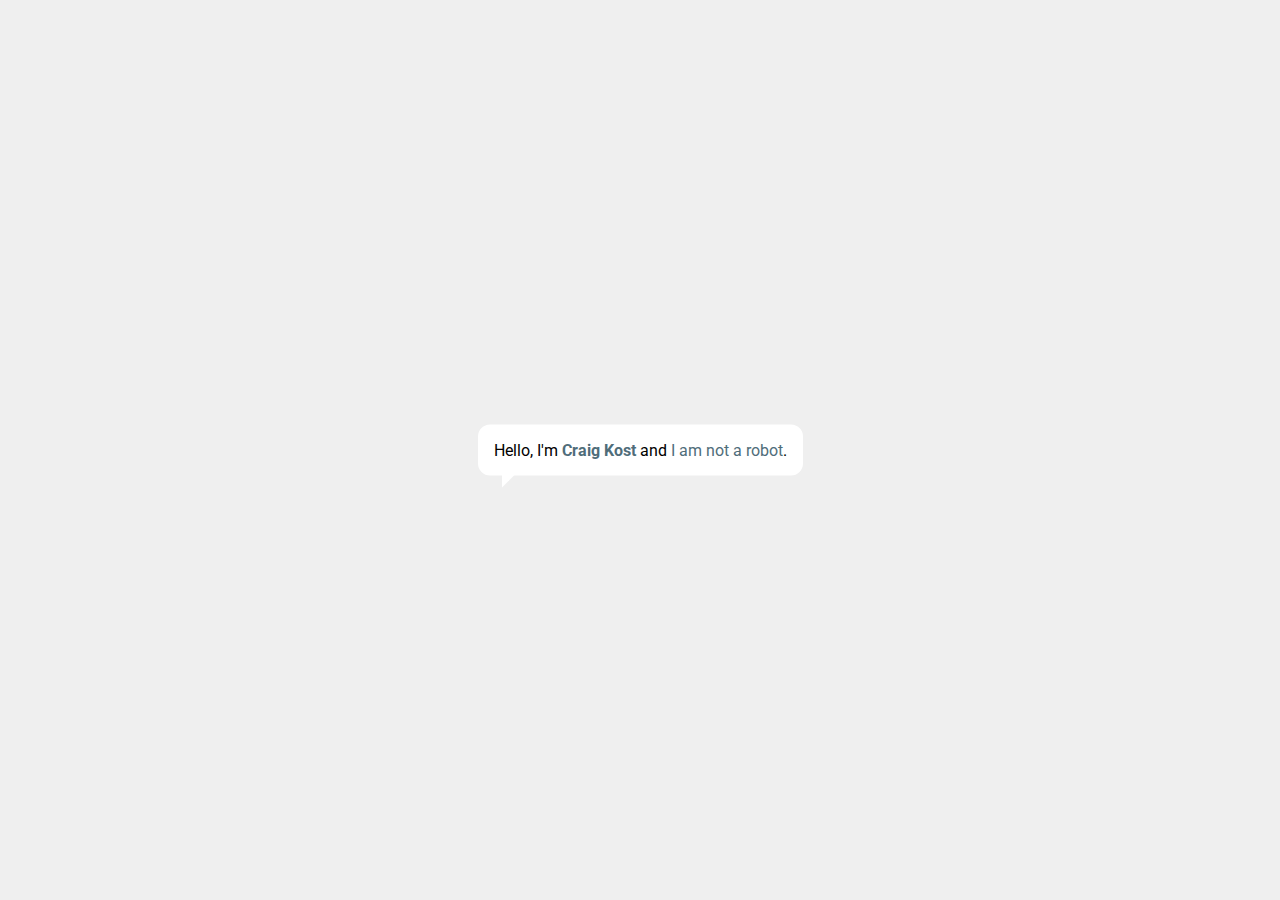
<file: index.html>
<!DOCTYPE html>
<html lang="en">

<head>
  <meta charset="utf-8">
  <title>Craig Kost - a person</title>
  <link rel="preconnect" href="https://fonts.googleapis.com">
  <link rel="preconnect" href="https://fonts.gstatic.com" crossorigin>
  <link href="https://fonts.googleapis.com/css2?family=Roboto&display=swap" rel="stylesheet">
  <link rel="stylesheet" href="/style.css">
</head>

<body>
  <div class="content">
    <div class="chat-bubble vertical-center">
      Hello, I'm <strong>Craig Kost</strong> and <em>I am not a robot</em>.
    </div>
  </div>
</body>

</html>
</file>
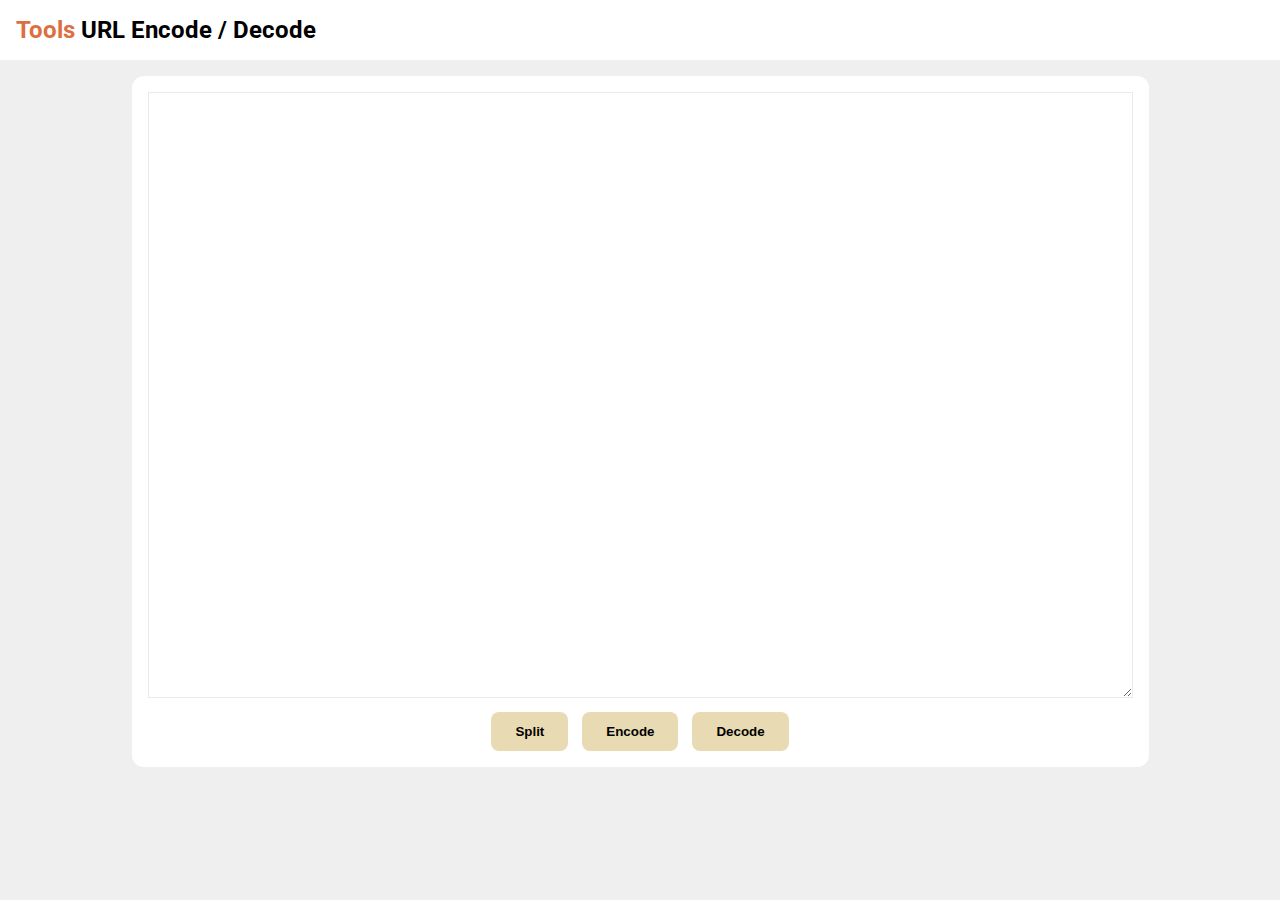
<file: tools/urlcodec.html>
<!DOCTYPE html>
<html lang="en">

<head>
  <meta charset="UTF-8">
  <title>URL Encoder/Decoder</title>
  <link rel="preconnect" href="https://fonts.googleapis.com">
  <link rel="preconnect" href="https://fonts.gstatic.com" crossorigin>
  <link href="https://fonts.googleapis.com/css2?family=Roboto&display=swap" rel="stylesheet">
  <link rel="stylesheet" href="/style.css">
</head>

<body>

  <div class="header">
    <h1><span class="prefix">Tools</span> URL Encode / Decode</h1>
  </div>

  <div class="content">
    <div class="container center">
      <textarea id="text-input" class="input" rows="40" cols="120"></textarea>
      <div class="controls">
        <button onclick="split()" class="button" title="Split text into lines for each ? and &">Split</button>
        <button onclick="encode()" class="button" title="Encode text">Encode</button>
        <button onclick="decode()" class="button" title="Decode test">Decode</button>
      </div>
    </div>
  </div>

  <script>
    function replaceTextInput(transform) {
      const input = document.getElementById('text-input');
      input.value = transform(input.value);
    }

    function split() {
      replaceTextInput((input) => {
        return input.replaceAll(/(\?|&)/g, '\n');
      });
    }

    function encode() {
      replaceTextInput(encodeURIComponent);
    }

    function decode() {
      replaceTextInput(decodeURIComponent);
    }
  </script>
</body>

</html>
</file>
<file: style.css>
:root {
  --bg-color-1: #efefef;
  --bg-color-2: #ffffff;
  --fg-color-1: #000000;
  --fg-color-2: #eaeaea;
  --fg-color-3: #4f6d7a;
  --fg-color-4: #dd6e42;
  --btn-bg-color: #e8dab2;
  --btn-bg-color-hover: #c0d6df;
}

html {
  background-color: var(--bg-color-1);
  color: var(--fg-color-1);
  font-family: "Roboto", sans-serif;
}

body {
  height: 100%;
  margin: 0;
}

.header {
  align-self: stretch;
  margin: 0;
  padding: 16px;
  background-color: var(--bg-color-2);

  & h1 {
    margin: 0;
    font-size: 150%;
  }

  & .prefix {
    color: var(--fg-color-4);
  }
}

.content {
  display: flex;
  justify-content: center;
}

.container {
  background-color: var(--bg-color-2);
  display: inline-block;
  padding: 16px;
  margin: 16px;
  border-radius: 12px;
}

.chat-bubble {
  background-color: var(--bg-color-2);
  display: inline-block;
  padding: 16px;
  margin: 16px;
  border-radius: 12px;

  & strong {
    color: var(--fg-color-3);
  }

  & em {
    color: var(--fg-color-3);
    font-style: normal;
  }

  &:after {
    content: "";
    width: 0px;
    height: 0px;
    position: absolute;
    border-left: 7px solid var(--bg-color-2);
    border-right: 7px solid transparent;
    border-top: 7px solid var(--bg-color-2);
    border-bottom: 7px solid transparent;
    left: 24px;
    bottom: -12px;
  }
}

.controls {
  margin-top: 10px;
  text-align: center;

  & .button {
    margin: 0 5px;
  }
}

.vertical-center {
  margin: 0;
  position: absolute;
  top: 50%;
  transform: translateY(-50%);
}

.button {
  background-color: var(--btn-bg-color);
  color: var(--fg-color-1);
  border: none;
  border-radius: 8px;
  padding: 12px 24px;
  text-align: center;
  text-decoration: none;
  display: inline-block;
  font-weight: 900;

  &:hover {
    background-color: var(--btn-bg-color-hover);
    cursor: pointer;
  }
}

.input {
  border-color: var(--fg-color-2);

  &:focus-visible {
    border-width: 1px;
    outline: none !important;
  }
}
</file>
